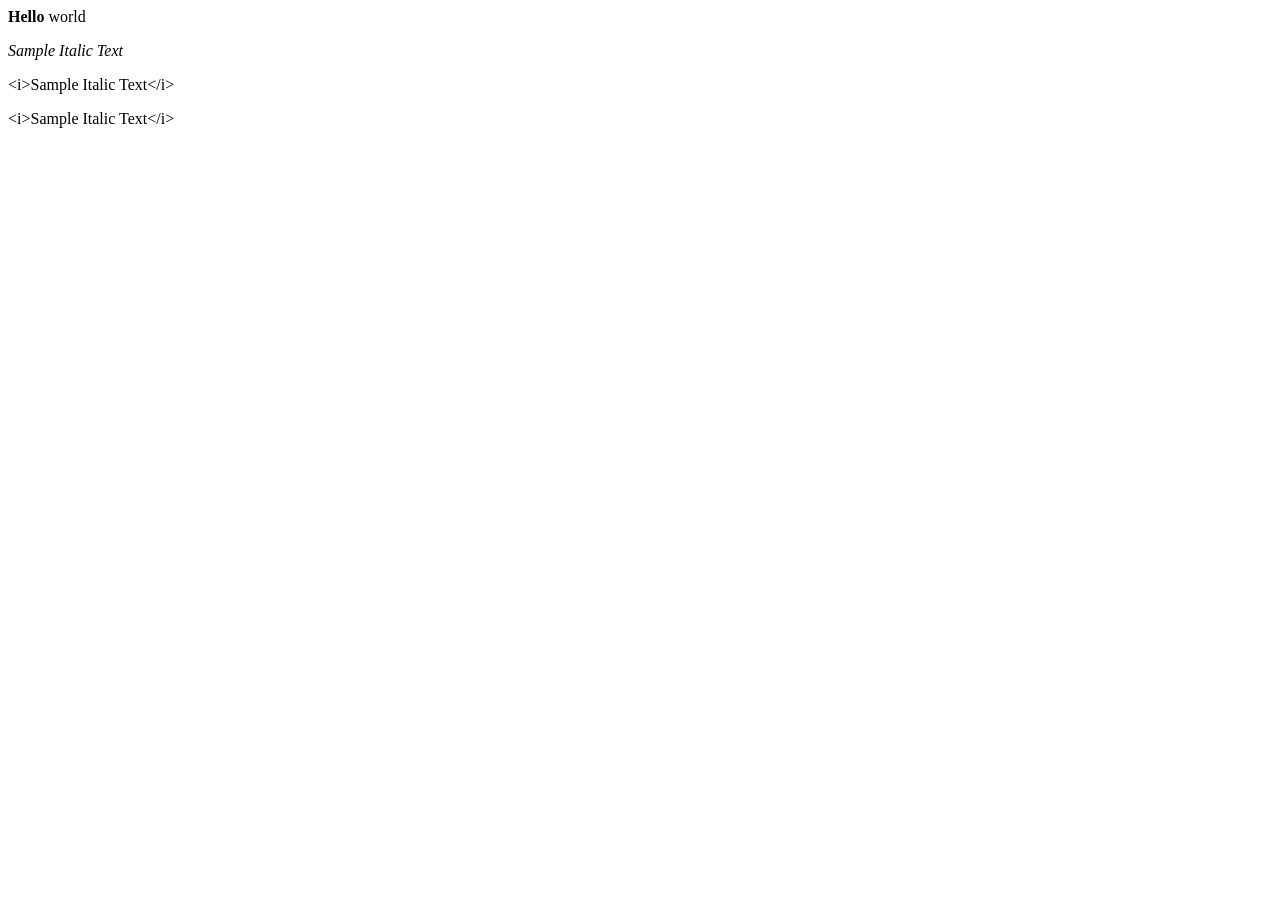
<file: self-practice/week07/index.html>
<html lang="en">
  <head>
    <title>Document</title>
  </head>
  <body>
    <div id="demo">
      <b>Hello</b>
      <span style="display: none">hidden</span>
      world
      <!-- <p format="italic"><i>Sample Italic Text</i></p> -->
    </div>

    <script src="week07.js"></script>
  </body>
</html>
</file>
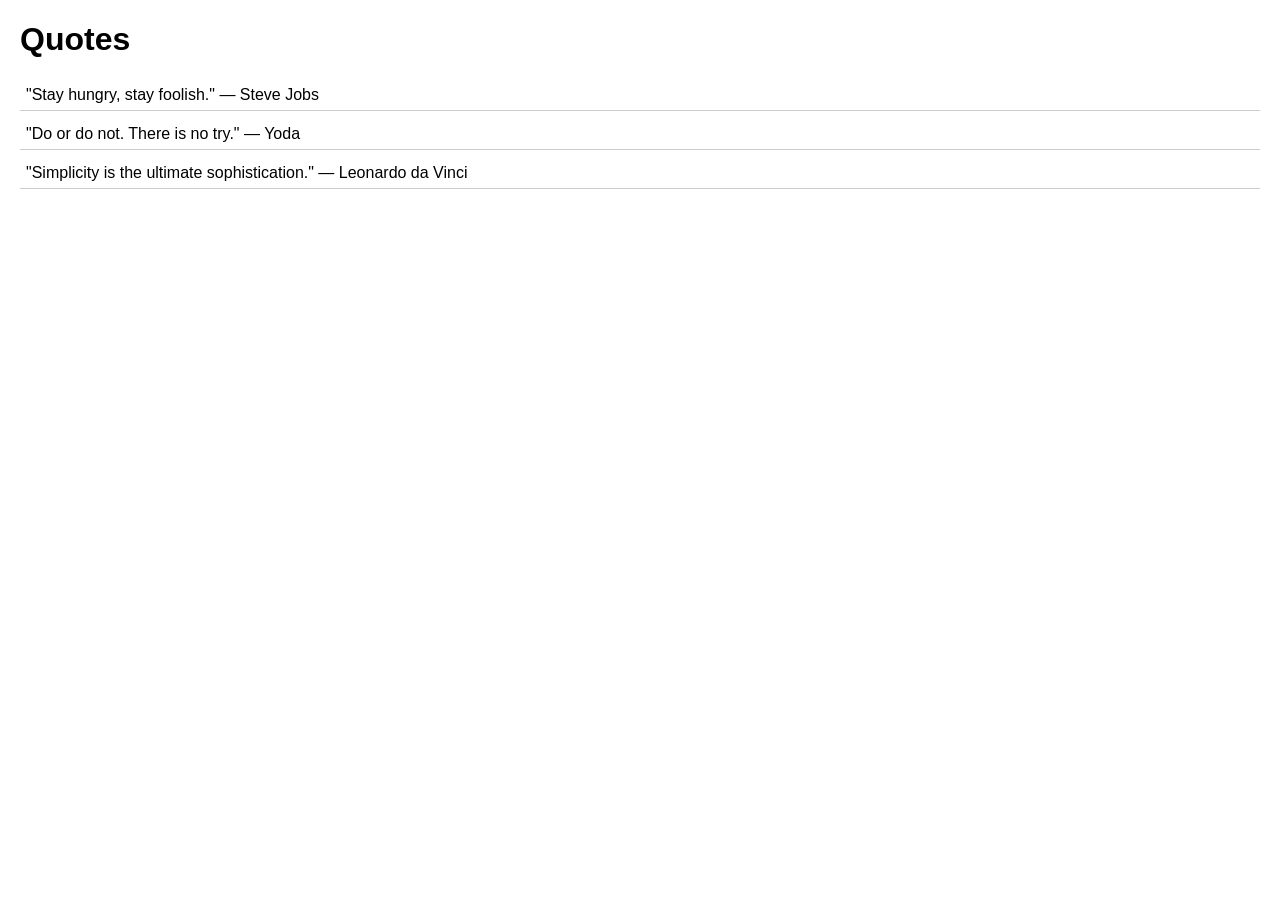
<file: self-practice/week08/index.html>
<!DOCTYPE html>
<html lang="en">
  <head>
    <meta charset="UTF-8" />
    <title>Lesson 2: DOM Manipulation</title>
    <link rel="stylesheet" href="style.css" />
  </head>
  <body>
    <h1>Quotes</h1>
    <div id="quote-list">
      <!-- Quotes will appear here -->
    </div>

    <script src="./ui.js" type="module"></script>
  </body>
</html>
</file>
<file: self-practice/week08/style.css>
body {
    font-family: Arial, sans-serif;
    margin: 20px;
  }
  #quote-list p {
    margin: 8px 0;
    padding: 6px;
    border-bottom: 1px solid #ccc;
  }
</file>
